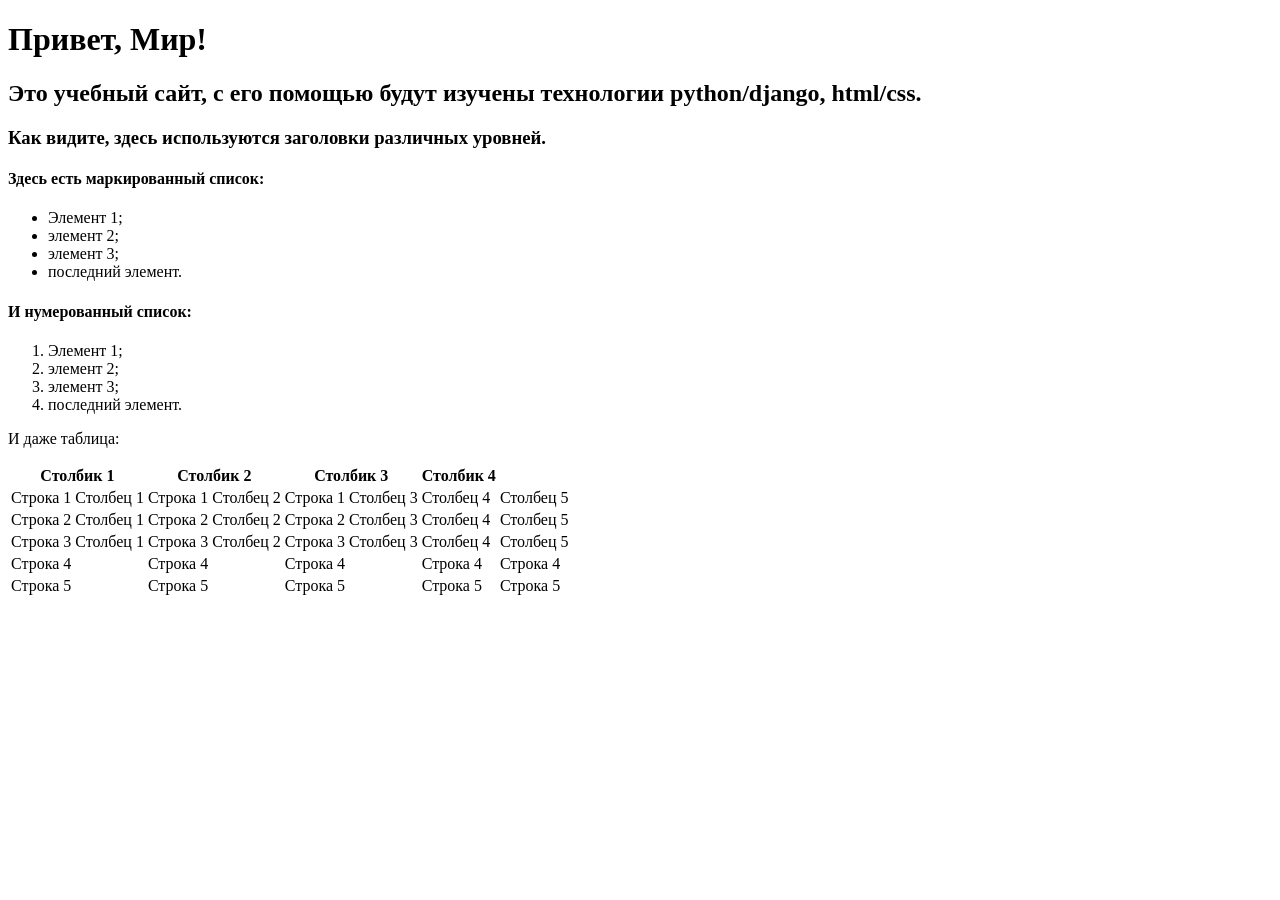
<file: lab2/helloworld/flatpages/templates/index.html>
<!DOCTYPE html>
<html>
<head>
    <title>Привет, Мир!</title>
</head>
<body>
    <h1>Привет, Мир!</h1>
    <h2>Это учебный сайт, с его помощью будут изучены технологии python/django, html/css.</h2>
    <h3>Как видите, здесь используются заголовки различных уровней.</h3>
    
    <h4>Здесь есть маркированный список:</h4>
    <ul>
        <li>Элемент 1;</li>
        <li>элемент 2;</li>
        <li>элемент 3;</li>
        <li>последний элемент.</li>
    </ul>
    
    <h4>И нумерованный список:</h4>
    <ol>
        <li>Элемент 1;</li>
        <li>элемент 2;</li>
 <li>элемент 3;</li>
 <li>последний элемент.</li>
 </ol>
 <p>И даже таблица:</p>
 <table>
    <thead>
    <tr>
    <th>Столбик 1</th>
    <th>Столбик 2</th>
    <th>Столбик 3</th>
    <th>Столбик 4</th>
    </tr>
    </thead>
    <tr>
    <td>Строка 1 Столбец 1</td>
    <td>Строка 1 Столбец 2</td>
    <td>Строка 1 Столбец 3</td>
    <td>Столбец 4</td>
    <td>Столбец 5</td>
    </tr>
    <tr>
    <td>Строка 2 Столбец 1</td>
    <td>Строка 2 Столбец 2</td>
    <td>Строка 2 Столбец 3</td>
    <td>Столбец 4</td>
    <td>Столбец 5</td>
    </tr>
    <tr>
    <td>Строка 3 Столбец 1</td>
    <td>Строка 3 Столбец 2</td>
    <td>Строка 3 Столбец 3</td>
    <td>Столбец 4</td>
    <td>Столбец 5</td>
    </tr>
    <tr>
    <td>Строка 4</td>
    <td>Строка 4</td>
    <td>Строка 4</td>
    <td>Строка 4</td>
    <td>Строка 4</td>
    </tr>
    <tr>
    <td>Строка 5</td>
    <td>Строка 5</td>
    <td>Строка 5</td>
    <td>Строка 5</td>
    <td>Строка 5</td>
    </tr>
    </table>
 </body>
</html>
</file>
